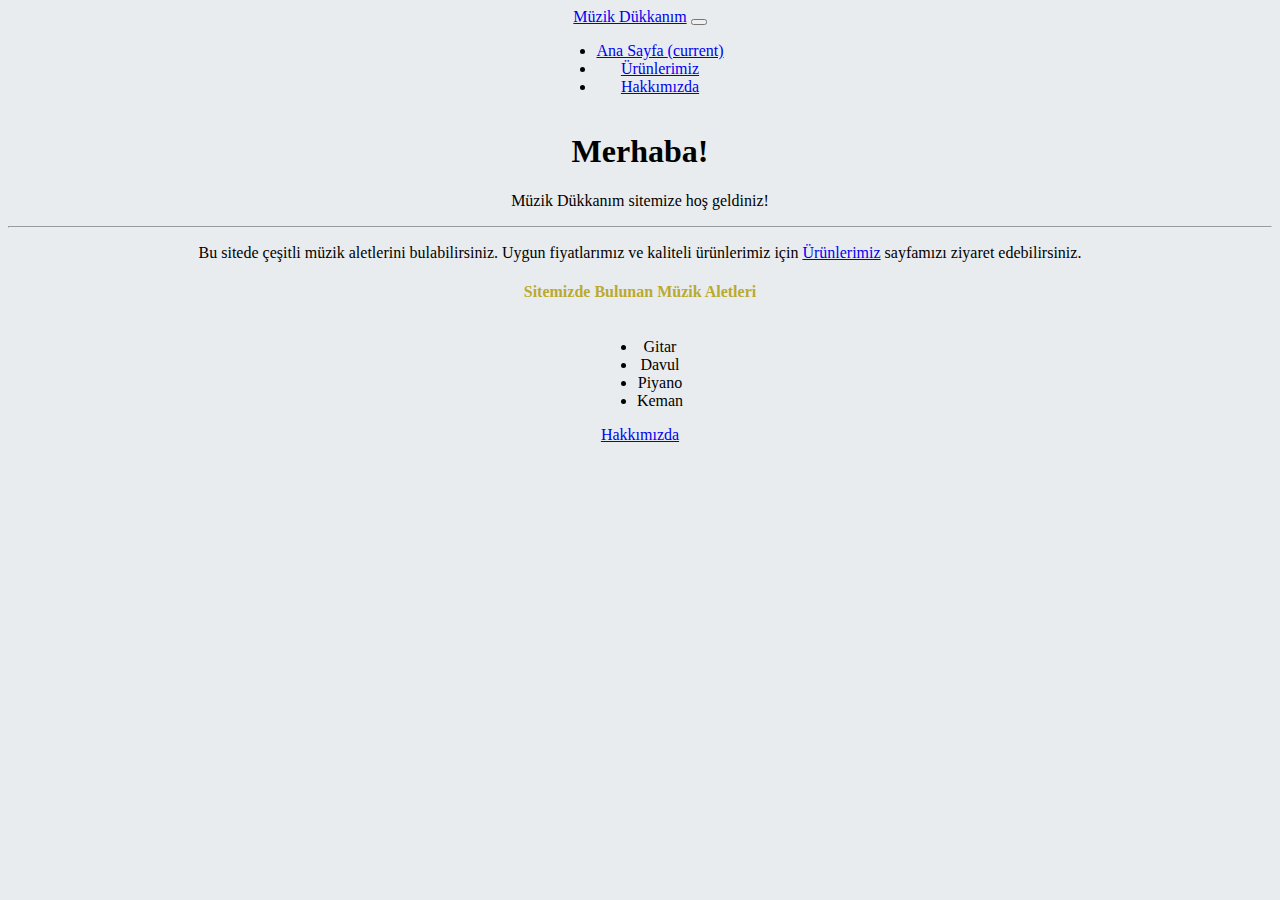
<file: index.html>
<!doctype html>
<html lang="en">
  <head>
    <!-- Required meta tags -->
    <meta charset="utf-8">
    <meta name="viewport" content="width=device-width, initial-scale=1, shrink-to-fit=no">

    <!-- Bootstrap CSS -->
    <link rel="stylesheet" href="https://cdn.jsdelivr.net/npm/bootstrap@4.5.3/dist/css/bootstrap.min.css" integrity="sha384-TX8t27EcRE3e/ihU7zmQxVncDAy5uIKz4rEkgIXeMed4M0jlfIDPvg6uqKI2xXr2" crossorigin="anonymous">
    <link rel="stylesheet" href="style.css">

    <title>Müzik Dükkanım</title>
  </head>
  <body>
    <!-- navigation start -->
    <header>
        <nav class="navbar navbar-expand-lg bg-dark">
            <a class="navbar-brand text-danger" href="index.html">Müzik Dükkanım</a>
            <button
          class="navbar-toggler"
          type="button"
          data-toggle="collapse"
          data-target="#navbarSupportedContent"
          aria-controls="navbarSupportedContent"
          aria-expanded="false"
          aria-label="Toggle navigation"
        >
          <span class="navbar-toggler-icon"></span>
        </button>
            <div class="collapse navbar-collapse">
                <ul class="navbar-nav">
                    <li class="nav-item active"><a class="nav-link text-white" href="index.html">Ana Sayfa <span class="sr-only">(current)</span></a></li>
                    <li class="nav-item"><a class="nav-link text-white" href="products.html">Ürünlerimiz</a></li>
                    <li class="nav-item"><a class="nav-link text-white" href="about-us.html">Hakkımızda</a></li>
                </ul>
            </div>
        </nav>
    </header>
    <!-- navigation end -->
    <!-- section start  -->
    <section>
      <div class="jumbotron">
        <h1 class="display-4 text-danger">Merhaba!</h1>
        <p class="lead">Müzik Dükkanım sitemize hoş geldiniz!</p>
        <hr class="my-4">
        <p>Bu sitede çeşitli müzik aletlerini bulabilirsiniz. Uygun fiyatlarımız
            ve kaliteli ürünlerimiz için <a href="products.html">Ürünlerimiz</a> sayfamızı ziyaret
            edebilirsiniz.</p>
        <h4>Sitemizde Bulunan Müzik Aletleri</h4>
        <ul>
            <li>Gitar</li>
            <li>Davul</li>
            <li>Piyano</li>
            <li>Keman</li>
        </ul> <br>
        <a class="btn btn-primary btn-lg" href="about-us.html" role="button">Hakkımızda</a>
      </div>
    </section>
    
    <!-- section end -->

    <!-- Optional JavaScript; choose one of the two! -->

    <!-- Option 1: jQuery and Bootstrap Bundle (includes Popper) -->
    <script src="https://code.jquery.com/jquery-3.5.1.slim.min.js" integrity="sha384-DfXdz2htPH0lsSSs5nCTpuj/zy4C+OGpamoFVy38MVBnE+IbbVYUew+OrCXaRkfj" crossorigin="anonymous"></script>
    <script src="https://cdn.jsdelivr.net/npm/bootstrap@4.5.3/dist/js/bootstrap.bundle.min.js" integrity="sha384-ho+j7jyWK8fNQe+A12Hb8AhRq26LrZ/JpcUGGOn+Y7RsweNrtN/tE3MoK7ZeZDyx" crossorigin="anonymous"></script>

    <!-- Option 2: jQuery, Popper.js, and Bootstrap JS
    <script src="https://code.jquery.com/jquery-3.5.1.slim.min.js" integrity="sha384-DfXdz2htPH0lsSSs5nCTpuj/zy4C+OGpamoFVy38MVBnE+IbbVYUew+OrCXaRkfj" crossorigin="anonymous"></script>
    <script src="https://cdn.jsdelivr.net/npm/popper.js@1.16.1/dist/umd/popper.min.js" integrity="sha384-9/reFTGAW83EW2RDu2S0VKaIzap3H66lZH81PoYlFhbGU+6BZp6G7niu735Sk7lN" crossorigin="anonymous"></script>
    <script src="https://cdn.jsdelivr.net/npm/bootstrap@4.5.3/dist/js/bootstrap.min.js" integrity="sha384-w1Q4orYjBQndcko6MimVbzY0tgp4pWB4lZ7lr30WKz0vr/aWKhXdBNmNb5D92v7s" crossorigin="anonymous"></script>
    -->
  </body>
</html>
</file>
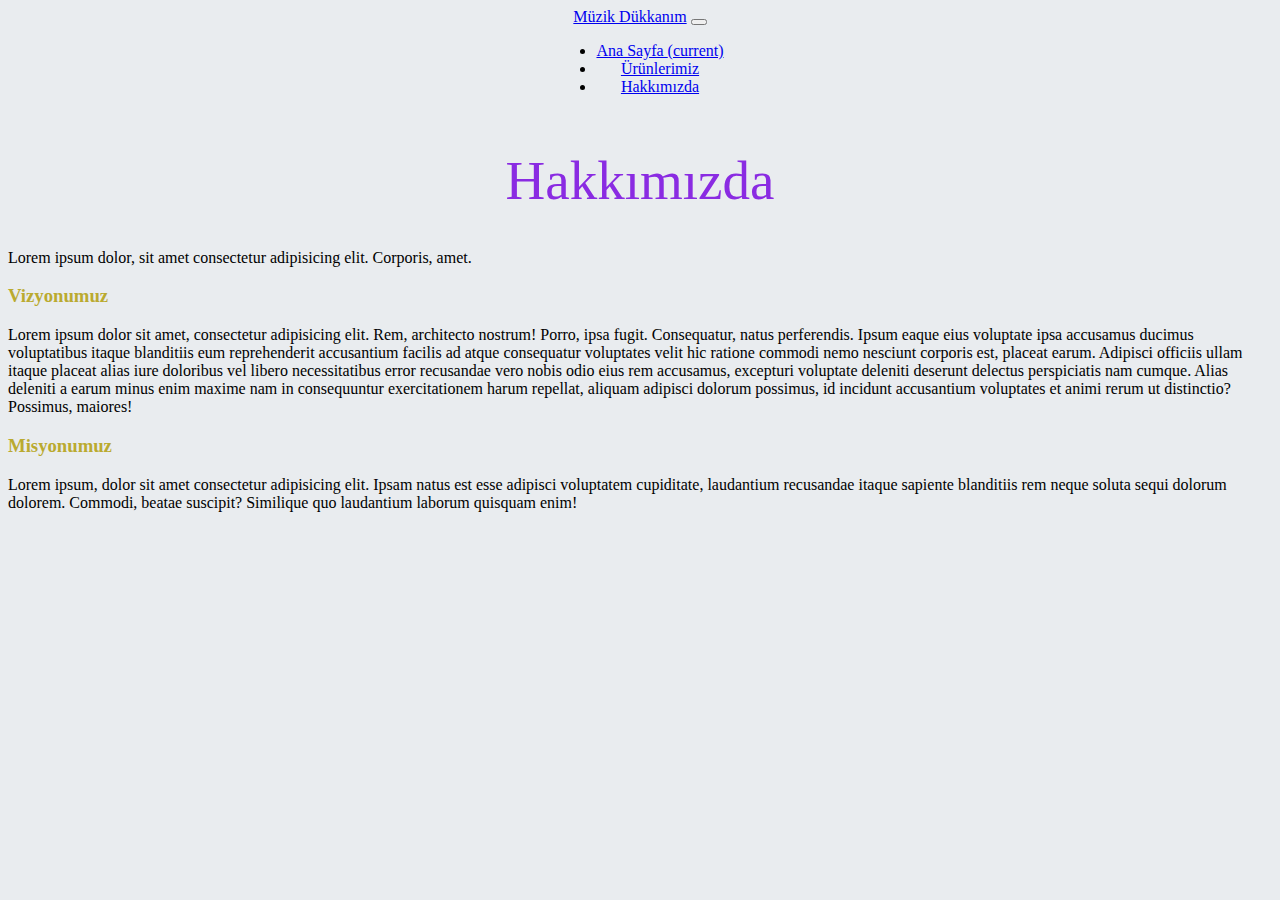
<file: about-us.html>
<!doctype html>
<html lang="en">
  <head>
    <!-- Required meta tags -->
    <meta charset="utf-8">
    <meta name="viewport" content="width=device-width, initial-scale=1, shrink-to-fit=no">

    <!-- Bootstrap CSS -->
    <link rel="stylesheet" href="https://cdn.jsdelivr.net/npm/bootstrap@4.5.3/dist/css/bootstrap.min.css" integrity="sha384-TX8t27EcRE3e/ihU7zmQxVncDAy5uIKz4rEkgIXeMed4M0jlfIDPvg6uqKI2xXr2" crossorigin="anonymous">
    <link rel="stylesheet" href="style.css">
    <title>Hakkımızda</title>
  </head>
  <body>
    <!-- navigation start -->
    <header>
        <nav class="navbar navbar-expand-lg bg-dark">
            <a class="navbar-brand text-danger" href="index.html">Müzik Dükkanım</a>
            <button
          class="navbar-toggler"
          type="button"
          data-toggle="collapse"
          data-target="#navbarSupportedContent"
          aria-controls="navbarSupportedContent"
          aria-expanded="false"
          aria-label="Toggle navigation"
        >
          <span class="navbar-toggler-icon"></span>
        </button>
            <div class="collapse navbar-collapse">
                <ul class="navbar-nav">
                    <li class="nav-item active"><a class="nav-link text-white" href="index.html">Ana Sayfa <span class="sr-only">(current)</span></a></li>
                    <li class="nav-item"><a class="nav-link text-white" href="products.html">Ürünlerimiz</a></li>
                    <li class="nav-item"><a class="nav-link text-white" href="about-us.html">Hakkımızda</a></li>
                </ul>
            </div>
        </nav>
    </header>
    <!-- navigation end -->
    <!-- section start -->
    <section>
        <div class="card cardAb">
            <div class="card-body">
                <div class="card-header card-headerAb">
                    <h1 class="card-title">Hakkımızda</h1>
                </div>
                <p class="card-text">Lorem ipsum dolor, sit amet consectetur adipisicing elit. Corporis, amet.</p>
                <h3 class="card-text">Vizyonumuz</h3>
                <p class="card-text">Lorem ipsum dolor sit amet, consectetur adipisicing elit. Rem, architecto nostrum! Porro, ipsa fugit. Consequatur, natus perferendis. Ipsum eaque eius voluptate ipsa accusamus ducimus voluptatibus itaque blanditiis eum reprehenderit accusantium facilis ad atque consequatur voluptates velit hic ratione commodi nemo nesciunt corporis est, placeat earum. Adipisci officiis ullam itaque placeat alias iure doloribus vel libero necessitatibus error recusandae vero nobis odio eius rem accusamus, excepturi voluptate deleniti deserunt delectus perspiciatis nam cumque. Alias deleniti a earum minus enim maxime nam in consequuntur exercitationem harum repellat, aliquam adipisci dolorum possimus, id incidunt accusantium voluptates et animi rerum ut distinctio? Possimus, maiores!</p>
                <h3 class="card-text">Misyonumuz</h3>
                <p class="card-text">Lorem ipsum, dolor sit amet consectetur adipisicing elit. Ipsam natus est esse adipisci voluptatem cupiditate, laudantium recusandae itaque sapiente blanditiis rem neque soluta sequi dolorum dolorem. Commodi, beatae suscipit? Similique quo laudantium laborum quisquam enim!</p>

            </div>
        </div>
    </section>
    <!-- section end -->

    <!-- Optional JavaScript; choose one of the two! -->

    <!-- Option 1: jQuery and Bootstrap Bundle (includes Popper) -->
    <script src="https://code.jquery.com/jquery-3.5.1.slim.min.js" integrity="sha384-DfXdz2htPH0lsSSs5nCTpuj/zy4C+OGpamoFVy38MVBnE+IbbVYUew+OrCXaRkfj" crossorigin="anonymous"></script>
    <script src="https://cdn.jsdelivr.net/npm/bootstrap@4.5.3/dist/js/bootstrap.bundle.min.js" integrity="sha384-ho+j7jyWK8fNQe+A12Hb8AhRq26LrZ/JpcUGGOn+Y7RsweNrtN/tE3MoK7ZeZDyx" crossorigin="anonymous"></script>

    <!-- Option 2: jQuery, Popper.js, and Bootstrap JS
    <script src="https://code.jquery.com/jquery-3.5.1.slim.min.js" integrity="sha384-DfXdz2htPH0lsSSs5nCTpuj/zy4C+OGpamoFVy38MVBnE+IbbVYUew+OrCXaRkfj" crossorigin="anonymous"></script>
    <script src="https://cdn.jsdelivr.net/npm/popper.js@1.16.1/dist/umd/popper.min.js" integrity="sha384-9/reFTGAW83EW2RDu2S0VKaIzap3H66lZH81PoYlFhbGU+6BZp6G7niu735Sk7lN" crossorigin="anonymous"></script>
    <script src="https://cdn.jsdelivr.net/npm/bootstrap@4.5.3/dist/js/bootstrap.min.js" integrity="sha384-w1Q4orYjBQndcko6MimVbzY0tgp4pWB4lZ7lr30WKz0vr/aWKhXdBNmNb5D92v7s" crossorigin="anonymous"></script>
    -->
  </body>
</html>
</file>
<file: style.css>
body{
    background-color: #E9ECEF;
    text-align: center;
}
.card,
.card-header{
    background-color: #E9ECEF;
    border-style: none;
}
.card-text
{
    text-align: left;
}

.card-title{
    color: blueviolet;
    font-size: 55px;
    font-weight: 300;
}
.card-bc{
    background-color: #dbe0e5;
    border-style: dashed;
    padding: 3px 3px 0 3px;
    height: 450px;
    margin-top: 30px;
}

.card-bc:hover{
    box-shadow: 0 2px 10px rgb(28, 27, 14);
}

.price{
    color: black;
    font-size: 23px;
    background-color:#E9ECEF;
    border-radius: 50%;
}

h4,h3{
    color: rgb(186, 170, 48);
}
ul{
    display: inline-block;
}
</file>
